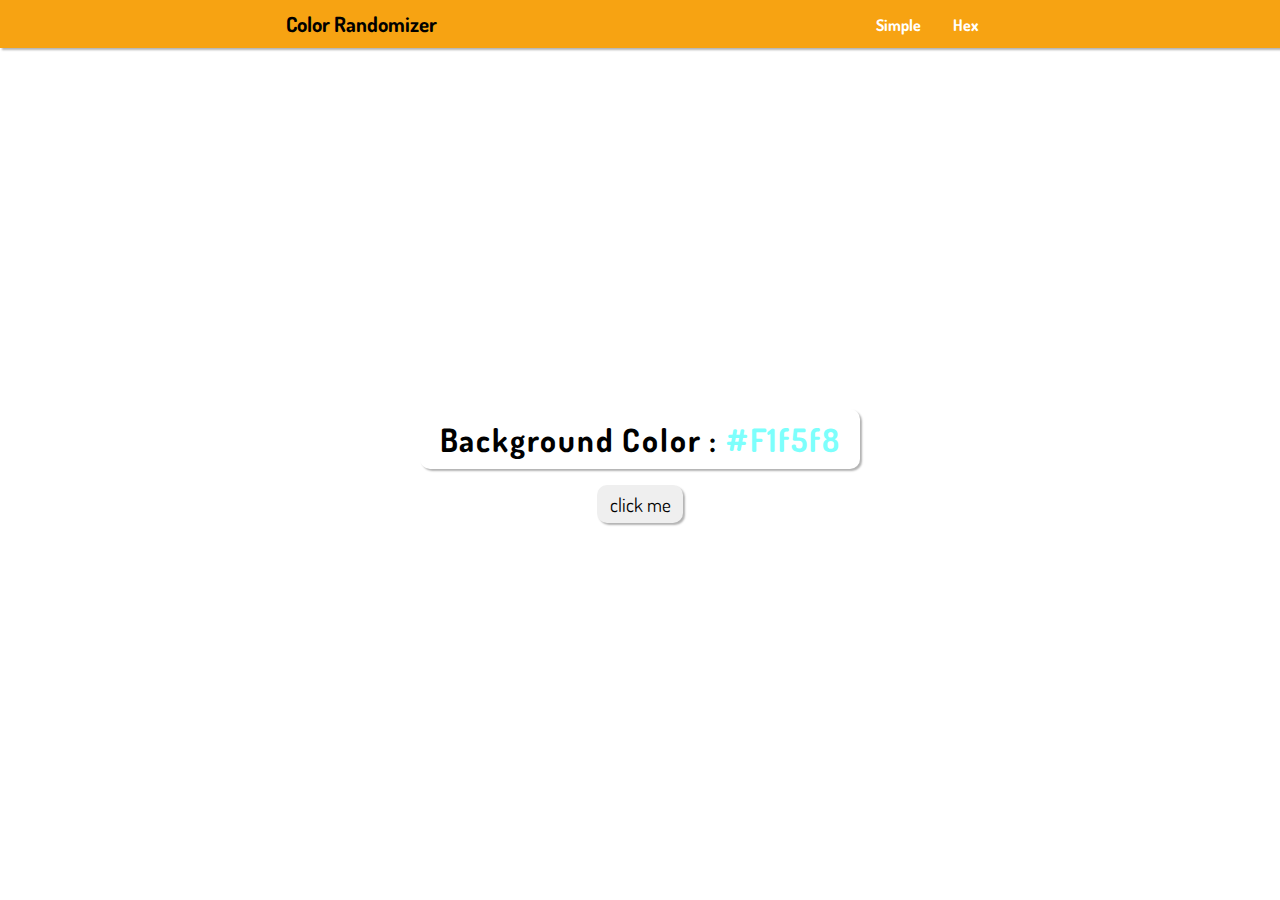
<file: index.html>
<!DOCTYPE html>
<html lang="en">
<head>
    <meta charset="UTF-8">
    <meta name="viewport" content="width=device-width, initial-scale=1.0">
    <title>Color Randomizer</title>
    <link rel="stylesheet" href="./style.css">
</head>
<body>
    <nav>
        <div class="nav-center">
            <h4>color randomizer</h4>
            <ul class="nav-links">
                <li><a href="index.html">simple</a></li>
                <li><a href="/hex/hex.html">hex</a></li>
            </ul>
        </div>
    </nav>
    <main>
        <div class="container">
            <h2>background color : <span class="color">#f1f5f8</span></h2>
            <button class="btn btn-hero" id="btn">click me</button>
        </div>
    </main>
    
    <script src="./index.js"></script>
</body>
</html>
</file>
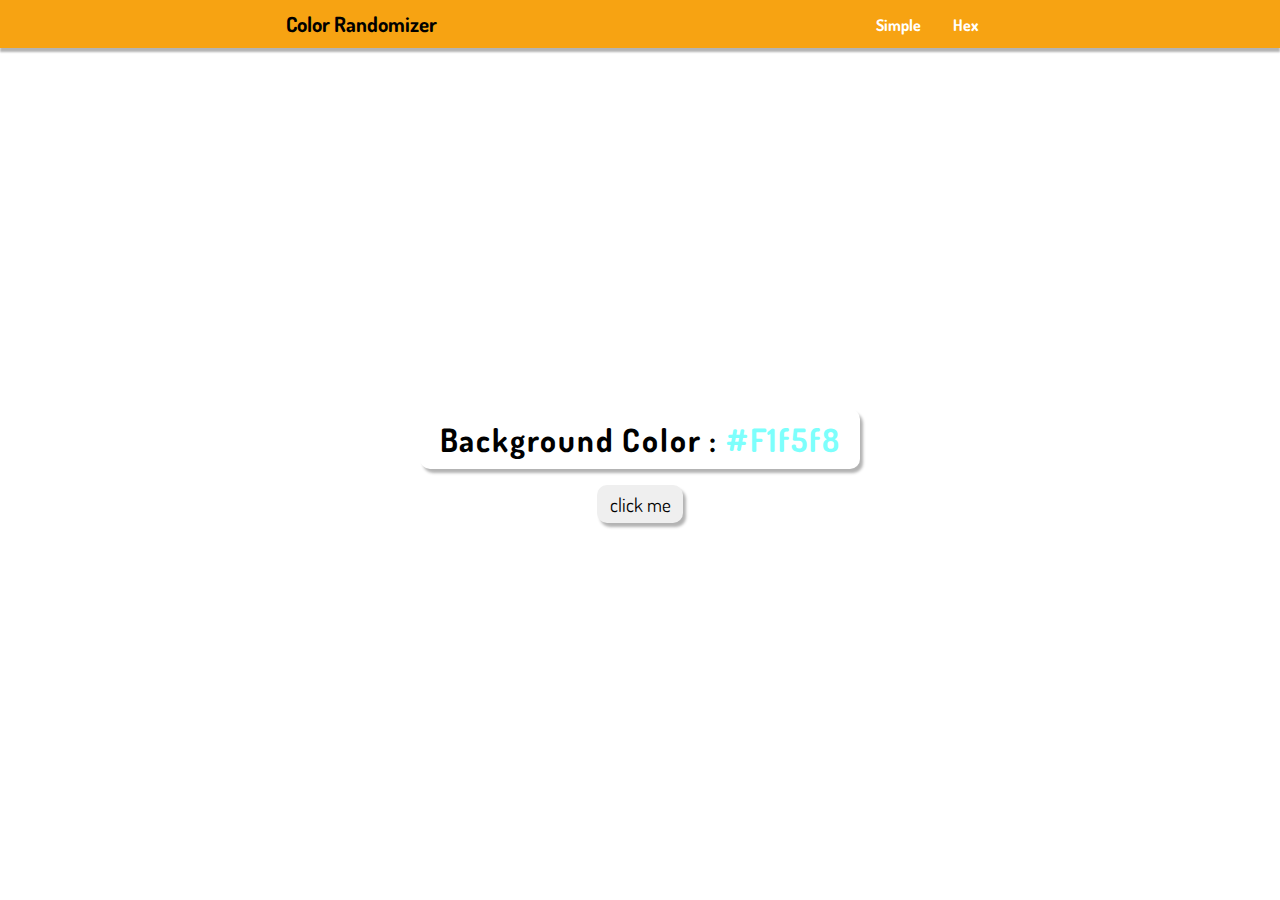
<file: hex/hex.html>
<!DOCTYPE html>
<html lang="en">
<head>
    <meta charset="UTF-8">
    <meta name="viewport" content="width=device-width, initial-scale=1.0">
    <title>Color Randomizer</title>
    <link rel="stylesheet" href="./hex.css">
</head>
<body>
    <nav>
        <div class="nav-center">
            <h4>color randomizer</h4>
            <ul class="nav-links">
                <li><a href="../index.html">simple</a></li>
                <li><a href="hex.html">hex</a></li>
            </ul>
        </div>
    </nav>
    <main>
        <div class="container">
            <h2>background color : <span class="color">#f1f5f8</span></h2>
            <button class="btn btn-hero" id="btn">click me</button>
        </div>
    </main>
    
    <script src="hex.js"></script>
</body>
</html>
</file>
<file: style.css>
/* Font -Dosis- */

@import url('https://fonts.googleapis.com/css2?family=Dosis:wght@400;700&display=swap');

*,
::after,
::before {
    margin: 0;
    padding: 0;
    box-sizing: border-box;
}

body {
    font-family: 'Dosis', sans-serif;
    font-size: 1.1rem;
}

ul {
    list-style-type: none;
}

a {
    text-decoration: none;
}

h1, h2, h3, h4 {
    text-transform: capitalize;
}

h1 {
    font-size: 3rem;
}

h2 {
    font-size: 2rem;
    letter-spacing: 1.8px;
    background-color: #fff;
    padding: 0.6rem 1.2rem;
}

h3 {
    font-size: 1.45rem;
}

h4 {
    font-size: 1.3rem;
}

nav {
    width: 100%;
    height: 3rem;
    background: #F7A312;
    display: flex;
    flex-direction: column;
    align-items: center;
    box-shadow: 2px 2px 2px #b3b3b3;
}

.nav-center {
    width: 90vw;
    margin: auto 0;
    padding: 10px;
    display: flex;
    align-items: center;
    justify-content: space-around;
}

.nav-links {
    display: flex;
}

nav a {
    margin: 0 1rem;
    text-transform: capitalize;
    font-weight: bold;
    font-size: 1rem;
    color: #fff;
}

nav a:hover {
    color: #7DFFFC;
}

main {
    display: flex;
    align-items: center;
    min-height: calc(100vh - 3rem);
    align-items: center;
    text-align: center;
}

.container {
    margin: 0 auto;
}

span {
    color:#7DFFFC
}

.btn {
    font-size: 1.2rem;
    font-family: 'Dosis', sans-serif;
    margin: 1rem;
    padding: 0.4rem 0.8rem;
}

.container h2, .container .btn {
    border-radius: 10px;
    border: none;
    box-shadow: 2px 2px 2px #b3b3b3;
}

.btn:hover {
    cursor: pointer;
    color: #fff;
    background-color: #3f3f3f;
    box-shadow: 2px 2px 2px #5f5f5f;
}
</file>
<file: hex/hex.css>
/* Font -Dosis- */

@import url('https://fonts.googleapis.com/css2?family=Dosis:wght@400;700&display=swap');

*,
::after,
::before {
    margin: 0;
    padding: 0;
    box-sizing: border-box;
}

body {
    font-family: 'Dosis', sans-serif;
    font-size: 1.1rem;
}

ul {
    list-style-type: none;
}

a {
    text-decoration: none;
}

h1, h2, h3, h4 {
    text-transform: capitalize;
}

h1 {
    font-size: 3rem;
}

h2 {
    font-size: 2rem;
    letter-spacing: 1.8px;
    background-color: #fff;
    padding: 0.6rem 1.2rem;
}

h3 {
    font-size: 1.45rem;
}

h4 {
    font-size: 1.3rem;
}

nav {
    width: 100%;
    height: 3rem;
    background: #F7A312;
    display: flex;
    flex-direction: column;
    align-items: center;
    box-shadow: 0px 4px 2px #b3b3b3;
}

.nav-center {
    width: 90vw;
    margin: auto 0;
    padding: 10px;
    display: flex;
    align-items: center;
    justify-content: space-around;
}

.nav-links {
    display: flex;
}

nav a {
    margin: 0 1rem;
    text-transform: capitalize;
    font-weight: bold;
    font-size: 1rem;
    color: #fff;
}

nav a:hover {
    color: #7DFFFC;
}

main {
    display: flex;
    align-items: center;
    min-height: calc(100vh - 3rem);
    align-items: center;
    text-align: center;
}

.container {
    margin: 0 auto;
}

span {
    color:#7DFFFC
}

.btn {
    font-size: 1.2rem;
    font-family: 'Dosis', sans-serif;
    margin: 1rem;
    padding: 0.4rem 0.8rem;
}

.container h2, .container .btn {
    border-radius: 10px;
    border: none;
    box-shadow: 3px 4px 3px #b3b3b3;
}

.btn:hover {
    cursor: pointer;
    color: #fff;
    background-color: #3f3f3f;
    box-shadow: 2px 2px 2px #5f5f5f;
}
</file>
